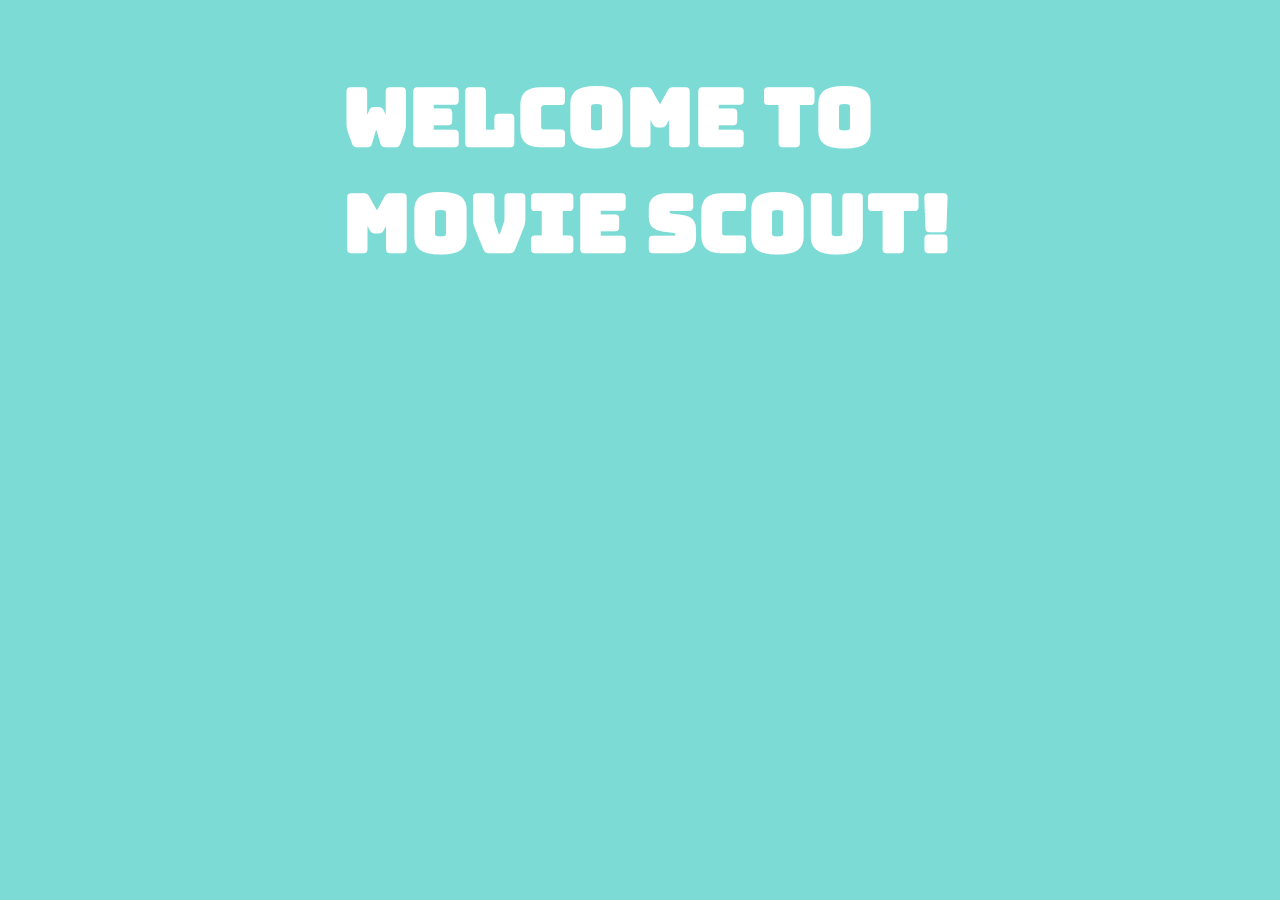
<file: index.html>
<!DOCTYPE html>
<html lang="en">

<head>
  <meta charset="utf-8">
  <meta name="viewport" content="width=device-width">
  <title>Movie Scout</title>
  <link href="https://fonts.googleapis.com/css?family=Bungee|Open+Sans" rel="stylesheet">
  <link href="index.css" rel="stylesheet" type="text/css" />
  <link rel="stylesheet" href="index.css">
</head>

<body>


    <main>


          <h1 id="welcome">Welcome to <br>Movie Scout!</h1>





    </main>
    <script src="https://code.jquery.com/jquery-3.2.1.min.js" integrity="sha256-hwg4gsxgFZhOsEEamdOYGBf13FyQuiTwlAQgxVSNgt4=" crossorigin="anonymous"></script>
    <script src="index.js"></script>
  </body>

  </html>
</file>
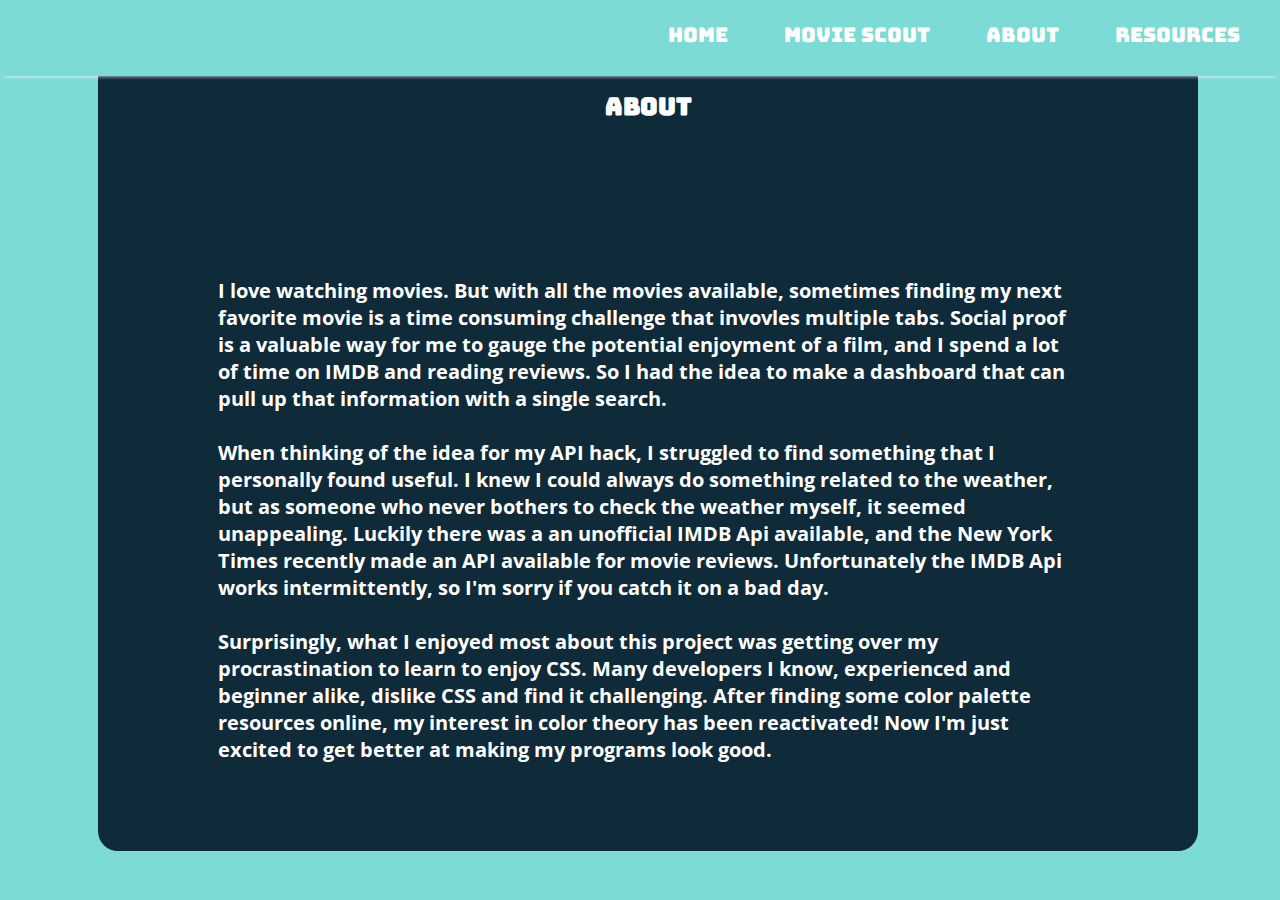
<file: about.html>
<!DOCTYPE html>
<html lang="en">

<head>
  <meta charset="utf-8">
  <meta name="viewport" content="width=device-width">
  <title>Resources</title>
  <link href="https://fonts.googleapis.com/css?family=Bungee|Open+Sans" rel="stylesheet">
  <link href="index.css" rel="stylesheet" type="text/css" />
  <link rel="stylesheet" href="index.css">
</head>

<body>
  <div class="container">
    <nav>
      <div class="navbar">
        <ul>
          <li><a href="resources.html">Resources</a></li>
          <li><a href="about.html">About</a></li>
          <li><a href="scout.html">Movie Scout</a></li>
          <li><a href="index.html">Home</a></li>
        </ul>
      </div>

<body>
  <main>

    <main class="main-section">

          <section class="card2">
            <header>
              <h2 id="about-header">About</h2>
            </header>
            <main>
              <br>
              <h1 id="about-contents">I love watching movies. But with all the movies available, sometimes finding my next favorite movie is a time consuming challenge that invovles multiple tabs. Social proof is a valuable way for me to gauge the potential enjoyment of a film, and I spend a lot of time on IMDB and reading reviews. So I had the idea to make a dashboard that can pull up that information with a single search.
                <br> <br>
            When thinking of the idea for my API hack, I struggled to find something that I personally found useful. I knew I could always do something related to the weather, but as someone who never bothers to check the weather myself, it seemed unappealing. Luckily there was a an unofficial IMDB Api available, and the New York Times recently made an API available for movie reviews. Unfortunately the IMDB Api works intermittently, so I'm sorry if you catch it on a bad day.
              <br> <br>
              Surprisingly, what I enjoyed most about this project was getting over my procrastination to learn to enjoy CSS. Many developers I know, experienced and beginner alike, dislike CSS and find it challenging. After finding some color palette resources online, my interest in color theory has been reactivated! Now I'm just excited to get better at making my programs look good. </h1>
            </main>
          </section>
        </div>

  </main>
</body>
</file>
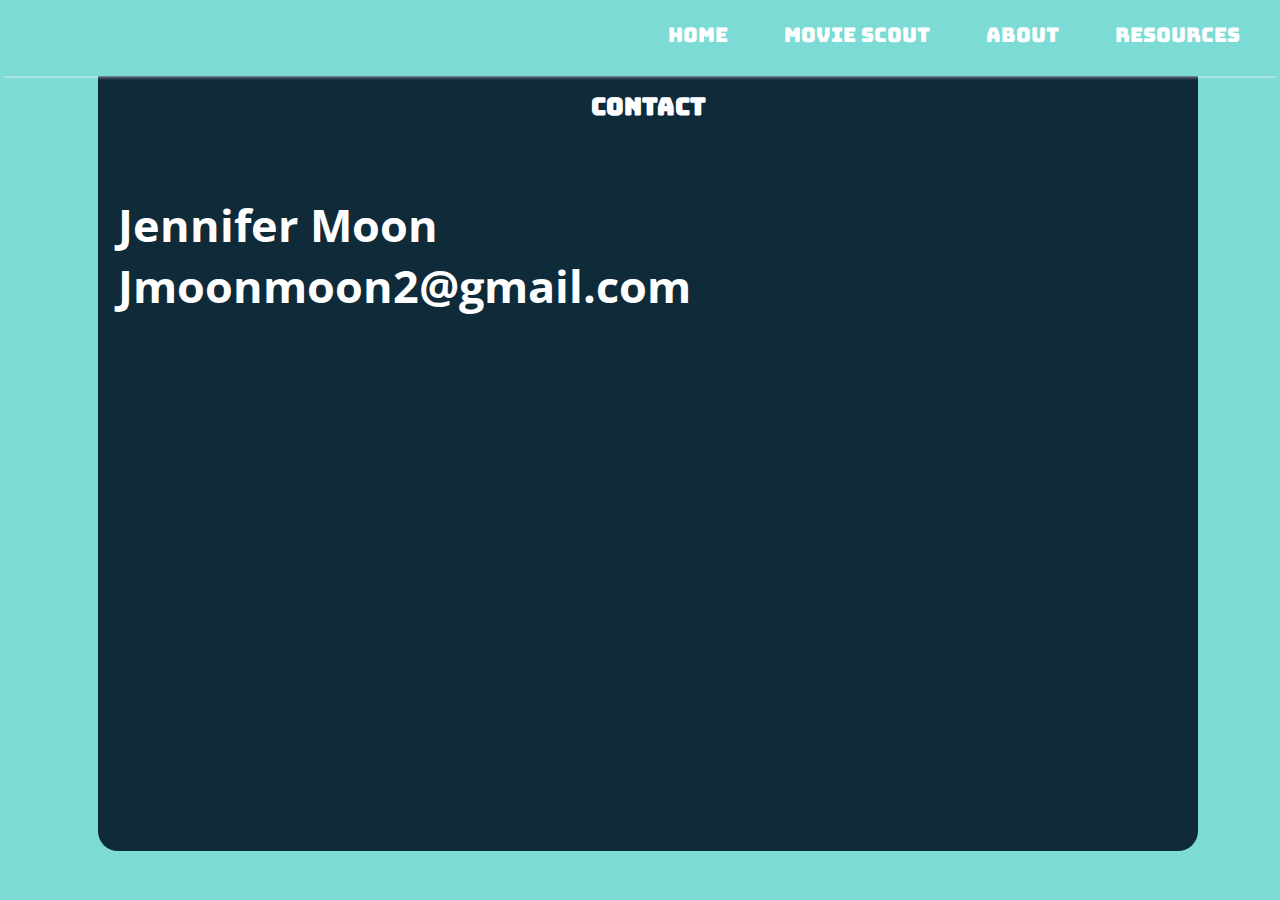
<file: contact.html>
<!DOCTYPE html>
<html lang="en">

<head>
  <meta charset="utf-8">
  <meta name="viewport" content="width=device-width">
  <title>Resources</title>
  <link href="https://fonts.googleapis.com/css?family=Bungee|Open+Sans" rel="stylesheet">
  <link href="index.css" rel="stylesheet" type="text/css" />
  <link rel="stylesheet" href="index.css">
</head>

<body>
  <div class="container">
    <nav>
      <div class="navbar">
        <ul>
          <li><a href="resources.html">Resources</a></li>
          <li><a href="about.html">About</a></li>
          <li><a href="scout.html">Movie Scout</a></li>
          <li><a href="index.html">Home</a></li>
        </ul>
      </div>
    </nav>

<body>
  <main>

    <main class="main-section">

          <section class="card2">
            <header>
              <h2 id="about-header">Contact</h2>
            </header>
            <main>
              <br>
              <h1 class="contact-info">Jennifer Moon<br>Jmoonmoon2@gmail.com</h1>
            </main>
          </section>
        </div>

  </main>
</body>
</file>
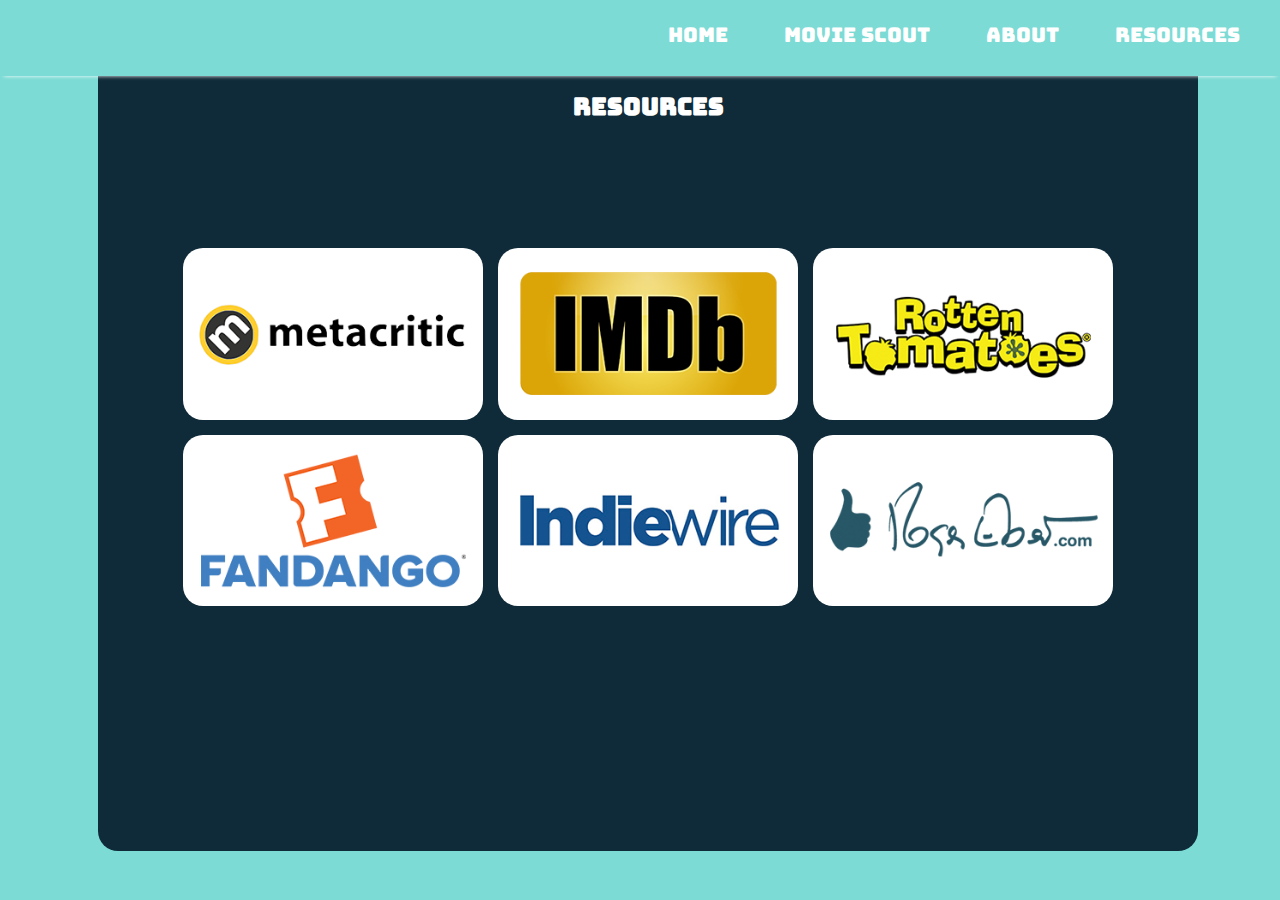
<file: resources.html>
<!DOCTYPE html>
<html lang="en">

<head>
  <meta charset="utf-8">
  <meta name="viewport" content="width=device-width">
  <title>Resources</title>
  <link href="https://fonts.googleapis.com/css?family=Bungee|Open+Sans" rel="stylesheet">
  <link href="index.css" rel="stylesheet" type="text/css" />
  <link rel="stylesheet" href="index.css">
</head>

<body>
  <div class="container">
    <nav>
      <div class="navbar">
        <ul>
          <li><a href="resources.html">Resources</a></li>
          <li><a href="about.html">About</a></li>
          <li><a href="scout.html">Movie Scout</a></li>
          <li><a href="index.html">Home</a></li>
        </ul>
      </div>



<body>
    <main class="main-section">
      <section class="card2">
        <header>
        <h2 id="resources-header">Resources</h2>
          <div class="logos">
            <a href="http://www.metacritic.com/" id="metacritic"><img src="assets/metacritic.png" width="300"/>
            <a href="http://www.imdb.com/" id="imdb"><img src="assets/imdb.png" width="300"/>
            <a href="https://www.rottentomatoes.com/" id="rottentomatoes"><img src="assets/rottentomatoes.png" width="300"/>
            <a href="https://www.fandango.com/" id="fandango"><img src="assets/fandango.png" width="300"/>
            <a href="http://www.indiewire.com/" id="indiewire"><img src="assets/indiewire.png" width="300"/>
            <a href="https://www.rogerebert.com/"  id="rogerebert"><img src="assets/re.png" width="300"/>
          </div>
        </main>
      </section>
</body>
</file>
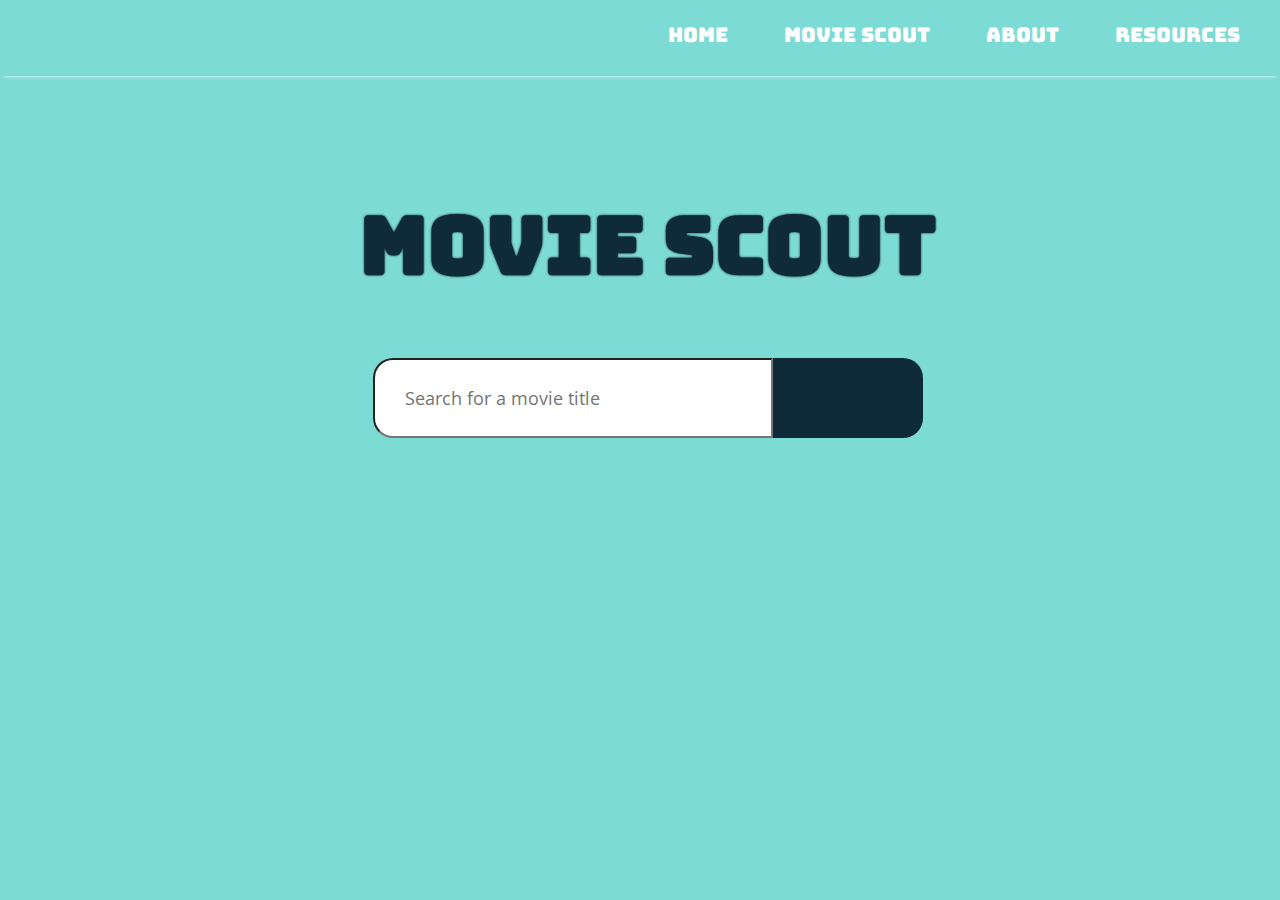
<file: scout.html>
<!DOCTYPE html>
<html lang="en">

<head>
  <meta charset="utf-8">
  <meta name="viewport" content="width=device-width">
  <title>Movie Scout</title>
  <link href="https://fonts.googleapis.com/css?family=Bungee|Open+Sans" rel="stylesheet">
  <link href="index.css" rel="stylesheet" type="text/css" />
  <link rel="stylesheet" href="index.css">
</head>

<body>
  <div class="container">
    <nav>
      <div class="navbar">
        <ul>
          <li><a href="resources.html">Resources</a></li>
          <li><a href="about.html">About</a></li>
          <li><a href="scout.html">Movie Scout</a></li>
          <li><a href="index.html">Home</a></li>
        </ul>
      </div>

    </nav>

    <main>


          <h1 id="title">Movie Scout</h1>

          <div id="master-search">
              <form action="#" class="js-search-form">
              <label for="query"></label>
              <input class="search js-query" type="text" placeholder="Search for a movie title">
              <button type="submit" button class="submit"></button>
            </form>
          </div>

          <main class="main-section" hidden>
            <div class="row">
              <div class="col-6">
                <section class="card">
                  <header>
                    <h2 id="imdb-header">The IMDB API</h2>
                  </header>
                  <main>
                    <div class="js-search-results-imdb"></div>
                  </main>
                </section>
              </div>



              <div class="col-6">
                <section class="card">
                  <header>
                    <h2 id="nyt-header">The New York Times</h2>
                  </header>
                  <main>
                    <div class="js-search-results-nyt"></div>
                  </main>
                </section>
              </div>
            </div>
          </main>


    <!---      <section>
              <h2>Fandango</h2>
              <div class="js-search-results-fandango"></div>
            </section></div-->

    </main>
    <script src="https://code.jquery.com/jquery-3.2.1.min.js" integrity="sha256-hwg4gsxgFZhOsEEamdOYGBf13FyQuiTwlAQgxVSNgt4=" crossorigin="anonymous"></script>
    <script src="index.js"></script>
  </body>

  </html>
</file>
<file: index.css>
* {
  box-sizing: border-box;
  font-family: 'Open Sans', sans-serif;
  }

* + * {
  margin-bottom: 10px;
}

a {
  color: #7CDBD5;
}


body {
  background-color: #7CDBD5;
  width: 100%;
}

h1 {
  font-size: 45px;
  color: white;
}

h2 {
  color: white;
  font-family: 'Bungee', cursive;
  display: flex;
  justify-content: space-around;
}

h2 a{
   font-family: 'Bungee', cursive;
   color: white;
   text-align: center;
   text-decoration: none;
   font-family: 'Bungee', cursive;
   font-size: 50px;
  }

h2 a:hover {
      background-color: #F9BE02;
      border-radius: 10px;
}

.main {
  margin-top: 30px;
}


/*NAVIGATION*/

.navbar {
  overlfow: hidden;
  background-color: #7CDBD5;
  position: fixed;
  top: 0;
  left: 0;
  right: 0;
  width: 100%;
  padding-bottom: 2px;
  box-shadow: 0 4px 4px -4px #ffffff;
  font-family: 'Bungee', cursive;
  z-index: 999;
}

.navbar a {
  float: right;
  display: block;
  color: #FFFFFF;
  text-align: center;
  padding: 16px 16px;
  margin-right: 24px;
  text-decoration: none;
}

ul {
    list-style-type: none;
    font-family: 'Bungee', cursive;
    font-size: 20px;
    margin: 0;
    margin-top: 6px;
    padding: 0;
    overflow: hidden;
    background-color: #7CDBD5;
}

li {
    float: right;
}

li a {
    display: block;
    color: white;
    text-align: center;
    padding: 14px 16px;
    text-decoration: none;
    font-family: 'Bungee', cursive;
}

li a:hover {
    background-color: #F9BE02;
    border-radius: 10px;
}

#enterli {

  text-align: center;
  color: white;
  font-size: 50px;
  text-decoration: none;
  font-family: 'Bungee', cursive;
}

/*MAIN*/

#title {
  display: flex;
  justify-content: space-around;
  font-family: 'Bungee', cursive;
  font-size: 80px;
  margin-top: 15%;
  margin-bottom: 20px;
  color: #0F2A39;
  filter: drop-shadow(0px 0px 1px rgba(0,0,0,.8));
}


input {
	box-sizing: border-box;
	font-size: 13px;
	vertical-align: top;
}



#master-search {
  text-align: center;
  position: relative;
  height: 80px;
  font-size: 0;
  margin-top: 100px;
  margin-bottom: 250px;
  transform: translateY(-50%);
}


.search {
  padding: 0 30px;
  font-size: 18px;
  width: 60%;
  max-width: 400px;
  height: 80px;
  border: 5px solid darken(white, 40%);
  border-radius: 20px 0 0 20px;
  margin-bottom: 50px;
}

.submit {
  cursor: pointer;
  border: none;
  background: url('http://thesuiteworld.com/wp-admin/maint/search-icon-white-png-540.png') no-repeat center center, #0F2A39;
  background-size: 35px 35px;
  border-radius: 0 20px 20px 0;
  padding: 15px 25px;
  display: inline-block;
  width: 150px;
  height: 80px;
}

.card {
  /*border-top: 50px solid white;*/
  background-color: #0F2A39;
  border-radius: 20px 20px 20px 20px;
  max-width: 800px;
  padding: 0;
  margin: 0 auto;
  color: white;
  width: 100%;
  height: 650px;
}

.card header {
  background-color: white;
  color: black;
  border-top-left-radius: 20px;
  border-top-right-radius: 20px;
  padding: 10px 15px;
  text-align: center;
}

.card header h2 {
  margin-top: 0;
  margin-bottom: 0;
  font-family: 'Bungee', cursive;
  color: #0F2A39;
}

.card main {
  padding: 25px 25px;
}

/* END CONTENT STYLES */

/* BEGIN GRID STYLES */
.row {
  max-width: 1100px;
  padding: 0 20px;
  margin: 0 auto;
}

/* Clearfix */
.row::after {
  content: "";
  display: table;
  clear: both;
}

.col-6,
.col-12 {
  float: left;
  width: 100%;
  padding-left: 2%;
  padding-right: 2%;
  margin-top: 60px;
}

@media screen and (min-width: 800px) {
  body {
    background-color: #7CDBD5;
  }
  .col-6 {
    width: 50%;
  }
}


.loading-container {
  width: 200px;
  height: 200px;
  position: absolute;
  top: 90%;
  left: 50%;
  transform: translate(-50%, -50%);
  margin: auto;
  margin-top: 20px;
  filter: url('#goo');
  animation: rotate-move 2s ease-in-out infinite;
}

.dot {
  width: 50px;
  height: 50px;
  border-radius: 50%;
  background-color: #000;
  position: absolute;
  top: 0;
  bottom: 0;
  left: 0;
  right: 0;
  margin: auto;
}



.dot-3 {
  background-color: #02cba7;
  animation: dot-3-move 2s ease infinite, index 6s ease infinite;
}

.dot-2 {
  background-color: #F53240;
  animation: dot-2-move 2s ease infinite, index 6s -4s ease infinite;
}

.dot-1 {
  background-color: #F9BE02;
  animation: dot-1-move 2s ease infinite, index 6s -2s ease infinite;
}

@keyframes dot-3-move {
  20% {transform: scale(1)}
  45% {transform: translateY(-18px) scale(.45)}
  60% {transform: translateY(-90px) scale(.45)}
  80% {transform: translateY(-90px) scale(.45)}
  100% {transform: translateY(0px) scale(1)}
}

@keyframes dot-2-move {
  20% {transform: scale(1)}
  45% {transform: translate(-16px, 12px) scale(.45)}
  60% {transform: translate(-80px, 60px) scale(.45)}
  80% {transform: translate(-80px, 60px) scale(.45)}
  100% {transform: translateY(0px) scale(1)}
}

@keyframes dot-1-move {
  20% {transform: scale(1)}
  45% {transform: translate(16px, 12px) scale(.45)}
  60% {transform: translate(80px, 60px) scale(.45)}
  80% {transform: translate(80px, 60px) scale(.45)}
  100% {transform: translateY(0px) scale(1)}
}

@keyframes rotate-move {
  55% {transform: translate(-50%, -50%) rotate(0deg)}
  80% {transform: translate(-50%, -50%) rotate(360deg)}
  100% {transform: translate(-50%, -50%) rotate(360deg)}
}

@keyframes index {
  0%, 100% {z-index: 3}
  33.3% {z-index: 2}
  66.6% {z-index: 1}
}

/*LANDING PAGE*/

#welcome {
  display: flex;
  justify-content: space-around;
  font-family: 'Bungee', cursive;
  font-size: 80px;
  margin-left: 15%;
  margin-right: 15%;
  margin-top: 5%;
  color: white;
}

#welcome-info {
  display: flex;
  justify-content: space-around;
  margin-left: 30%;
  margin-right: 30%;
  margin-top: 1%;
  margin-bottom: 6%;
}

#enter-button-container {
  margin: 0 auto;
  background-color: #0F2A39;
  height: 100px;
  width: 220px;
  border-radius: 15px;
  padding: 0px;
}

#enter-button {
  color: white;
  text-align: center;
  padding: 1px;
  text-decoration: none;
  font-family: 'Bungee', cursive;
}

#enter-button-container:hover {
  background-color: #F9BE02;
  border-radius: 10px;
}*/

/*RESOURCES*/

#resources-header {
    color: white;
    font-family: 'Bungee', cursive;
    display: flex;
    justify-content: space-around;
  }

  .logos {
    display: flex;
    flex-direction: row;
    flex-wrap: wrap;
    justify-content: space-evenly;
    margin-top: 10%;
    padding: 20px 50px;
}

.logos img:hover {
  opacity: 0.3;
}

.container img {
  border-radius: 20px;
}

img:hover {
    color: #F9BE02;
}

#metacritic {
  color: white;
}

/*ABOUT*/

.card2 {
  /*border-top: 50px solid white;*/
  background-color: #0F2A39;
  border-radius: 20px 20px 20px 20px;
  max-width: 1100px;
  padding: 20px;
  margin: auto;
  margin-top: 4%;
  color: white;
  width: 100%;
  height: 800px;
}

#about-header {
  color: white;
  font-family: 'Bungee', cursive;
  display: flex;
  justify-content: space-around;
}

#about-contents {
  padding: 100px;
  font-size: 20px;
}
</file>
